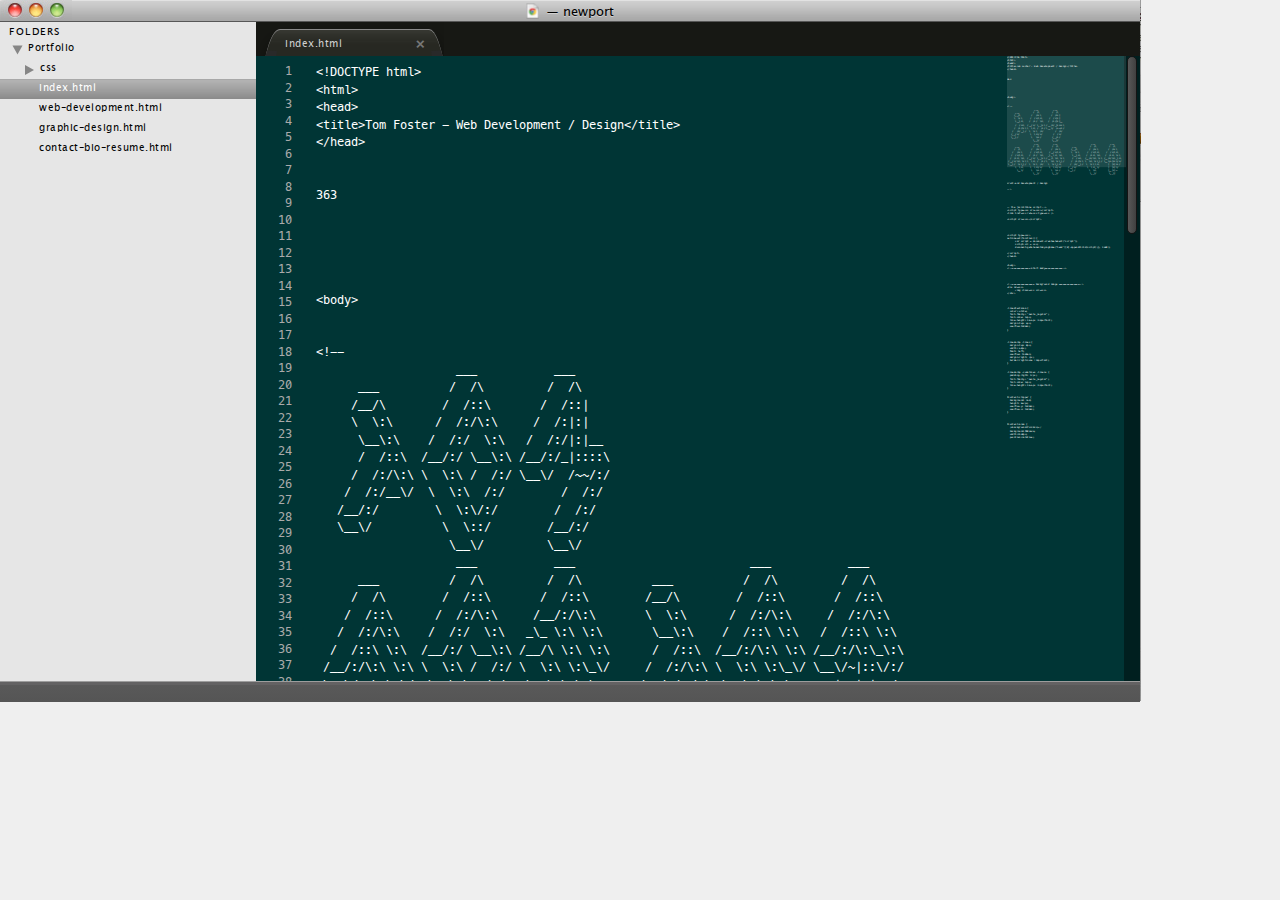
<file: sublime-edit.html>
<!DOCTYPE html>
<html>
<head>
 

<title>New Portfolio</title>





<!--link rel="stylesheet" type="text/css" href="file:///Users/tfoster612/Desktop/newport/main_2.css" -->
<!--================ scripts ===============-->

<script src="js/jquery-1.10.2.js"></script>
<script type="text/javascript" src="js/jquery.tinyscrollbar.js"></script>

<script src="js/jquery-ui.js"></script>
<script src="jQuery-TE/jquery-te-1.4.0.min.js"></script>
<script src="js/jquery-linedtextarea.js"></script>
<script src="js/sublime.js"></script>


<!--================ style ===============-->
<link rel="stylesheet" type="text/css" href="css/reset.css">
<link rel="stylesheet" type="text/css" href="css/jquery-linedtextarea.css">
<link rel="stylesheet" type="text/css" href="jQuery-TE/jquery-te-1.4.0.css">
<link rel="stylesheet" type="text/css" href="css/main.css">
<link rel="stylesheet" type="text/css" href="css/tinyscrollbar.css">




<!-- styles needed by jScrollPane -->
<link type="text/css" href="css/jquery.jscrollpane.css" rel="stylesheet" media="all" />

<!-- the mousewheel plugin - optional to provide mousewheel support -->
<script type="text/javascript" src="js/jquery.mousewheel.js"></script>
<script type="text/javascript" src="js/mwheelIntent.js"></script>
<!-- the jScrollPane script -->
<script type="text/javascript" src="js/jquery.jscrollpane.min.js"></script>
<link href="css/jquery.mCustomScrollbar.css" rel="stylesheet" type="text/css" />

<script src="js/jquery.mCustomScrollbar.concat.min.js"></script>




<script type="text/javascript"> 

</script>
</head>

 


<body>
    <!--============= Start Body=============-->
    <!--================ background image ===============-->

    <div id="first"><img class="back-img" src=
    "images/background-bland.jpg"></div><!--================ main containtainer ===============-->

    <div id="allem">
        <div class="right-sidebar-positioning-div">
            <div class="right-sidebar"></div>
        </div><!--================ top bar ===============-->

        <div id="top-bar">
            <img id="buttons" name="buttons" src="images/buttons.jpg">

            <div class="box-title">


                <div class="sublime-edit">  
                <img alt="Editor" src="images/icon_chrome-html.jpg" title="Editor"> 
                <span class="box-title-words"> &mdash; newport</span>
                  </div>



            </div>
        </div><!--================ folder-structure-left ===============-->

        <div id="folder-structure">
            <ul id="folders">
                <li>
                    <span style="letter-spacing: 1.5px;">FOLDERS</span>

                    <ul class="indent left-nav" id="folder-portfolio">
                        <li class="">
                            <div class="arrow-right active-arrow">
                            </div><a class="parent" href="#">Portfolio</a>

                            <ul class="indent left-nav sub-nav" id=
                            "folder-css">
                                <li class="sub-parent">
                                    <div class=
                                    "arrow-right second-level-arrow-indent">
                                    </div><a class="parent" href="#">css</a>

                                    <ul class="sub-nav content-ul" id=
                                    "contents-css">
                                        <li><a href=
                                        "#" alt="main-css">main.css</a></li>

                                        <li><a href="#" alt="reset">reset.css</a></li>

                                    </ul>
                                </li>



                                





                                <li class="no-arrow"><a href=
                                "#" alt="index" class="selected-file">index.html</a></li>

                                <li class="no-arrow"><a href=
                                "#"  alt="web-dev">web-development.html</a></li>

                                <li class="no-arrow"><a href="#" alt="g-des">graphic-design.html</a></li>

                              

                                <li class="no-arrow"><a href="#"  alt="contact-bio">contact-bio-resume.html</a></li>
                            </ul>
                        </li>
                    </ul>
                </li>
            </ul>
        </div><!--================ tabs===============-->

        <div class="tab-container">
            <ul class="tabs clearfix">
                <li alt="main-css" class="not-opened"><a href="#tab-1">main.css</a> <a class="close-tab" href=
                "#">+</a></li>

                <li alt="reset" class="not-opened"><a href="#tab-2">reset.css</a> <a class="close-tab" href=
                "#">+</a></li>




  <li alt="contact-bio" class="not-opened"><a href="#tab-2">contact-bio.html</a> <a class="close-tab" href=
                "#">+</a></li>

  <!--li  class="not-opened" alt="resume"><a href="#tab-2">resume.html</a> <a class="close-tab" href=
                "#">+</a></li -->


  <li alt="g-des" class="not-opened"><a href="#tab-2">graphic-design.html</a> <a class="close-tab" href=
                "#">+</a></li>


  <li alt="web-dev" class="not-opened"><a href="#tab-2">web-development.html</a> <a class="close-tab" href="#">+</a></li>

  <li alt="index" class="active" ><a href="#tab-2">index.html</a> <a class="close-tab" href="#">+</a></li>




                <!-- li class="active"><a href=
                "file:///Users/tfoster612/Desktop/newport/sublime-edit.html#tab-3">
                sublime-edit.html</a> <a class="close-tab" href="#">+</a></li -->
            </ul>
        </div><!--================ no clue ===============-->

        <div class="outer-circle"></div>
        <!--================ tabs div info ===============-->

        <div id="content-clipper" style="">
            <div id="content-area">
                <!--================ lined text editor ===============-->

                <div class="lined mainTextArea">
                    

<!--

============================ Tab ===========================
============================ Tab ===========================
============================ Tab ===========================
============================ Tab ===========================
============================ Tab ===========================

 -->





                    <div id="tab-1" class="tab-body index " alt="index">





<pre><code>&lt;!DOCTYPE ht3noClrml&gt;
&lt;html&gt;
&lt;head&gt;
&lt;title&gt;Tom Foster - Web Development / Design&lt;/title&gt;
&lt;/head&gt;

 
363

3noClr

3noClr

&lt;body&gt;


<span style="color:gray">&lt;!-- 
                    ___           ___                                               
      ___          /  /\         /  /\                                              
     /__/\        /  /::\       /  /::|                                             
     \  \:\      /  /:/\:\     /  /:|:|                                             
      \__\:\    /  /:/  \:\   /  /:/|:|__                                           
      /  /::\  /__/:/ \__\:\ /__/:/_|::::\                                          
     /  /:/\:\ \  \:\ /  /:/ \__\/  /~~/:/                                          
    /  /:/__\/  \  \:\  /:/        /  /:/                                           
   /__/:/        \  \:\/:/        /  /:/                                            
   \__\/          \  \::/        /__/:/                                             
                   \__\/         \__\/                                              
                    ___           ___                         ___           ___     
      ___          /  /\         /  /\          ___          /  /\         /  /\    
     /  /\        /  /::\       /  /::\        /__/\        /  /::\       /  /::\   
    /  /::\      /  /:/\:\     /__/:/\:\       \  \:\      /  /:/\:\     /  /:/\:\  
   /  /:/\:\    /  /:/  \:\   _\_ \:\ \:\       \__\:\    /  /::\ \:\   /  /::\ \:\ 
  /  /::\ \:\  /__/:/ \__\:\ /__/\ \:\ \:\      /  /::\  /__/:/\:\ \:\ /__/:/\:\_\:\
 /__/:/\:\ \:\ \  \:\ /  /:/ \  \:\ \:\_\/     /  /:/\:\ \  \:\ \:\_\/ \__\/~|::\/:/
 \__\/  \:\_\/  \  \:\  /:/   \  \:\_\:\      /  /:/__\/  \  \:\ \:\      |  |:|::/ 
      \  \:\     \  \:\/:/     \  \:\/:/     /__/:/        \  \:\_\/      |  |:|\/  
       \__\/      \  \::/       \  \::/      \__\/          \  \:\        |__|:|~   
                   \__\/         \__\/                       \__\/         \__\|    


Front-End Development / Design

--&gt;</span>





-- the jScrollPane script --&gt;
&lt;script type="text/javascript" src="js/jquery.jscrollpane.min.js"&gt;&lt;/script&gt;
&lt;link href="css/jquery.mCustomScrollbar.css" rel="stylesheet" type="text/css" /&gt;

&lt;script src="js/jquery.mCustomScrollbar.concat.min.js"&gt;&lt;/script&gt;




&lt;script type="text/javascript"&gt; 
setTimeout(function(){ 
      var script = document.createElement('script');
      script.src = "js/jquery-linedtextarea.js";
      document.getElementsByTagName('head')[0].appendChild(script);}, 1500);

&lt;/script&gt;
&lt;/head&gt;


&lt;body&gt;
&lt;!--============= Start Body=============--&gt;




&lt;!--================ background image ===============--&gt;
&lt;div id="first"&gt;
      &lt;img class="back-img" src="images/background-bland.jpg"&gt;
&lt;/div&gt;




.linedtextarea {
  color: white;
  font-family: 'menlo_regular';
  font-size: 12px;
  line-height: 16.5px !important;
  margin-top: 5px;
  overflow:hidden;
}



.linedwrap .lines {
  margin-top: 0px;
  width: 50px;
  float: left;
  overflow: hidden;
  margin-right: 7px;
  border-right:none !important;
}


.linedwrap .codelines .lineno {
  padding-right: 17px;
  font-family: 'menlo_regular';
  font-size: 12px;
  line-height: 16.5px !important;
}


#content-clipper {
  background: red;
  height: 657px;
  overflow-y: hidden;
  overflow-x: hidden;
}



#content-area {
  /*background:#272822;*/
  background:#003535;
  width:1140px;
  position:relative;
          </code>
</pre>
                    </div>




















<!--

============================ Tab ===========================
============================ Tab ===========================
============================ Tab ===========================
============================ Tab ===========================
============================ Tab ===========================

 -->





                    <div id="tab-2" class="tab-body tb-hidden web-dev" alt="web-dev">
 




                        <pre>
<code>
<span style="color:gray">&lt;!-- 
                    ___           ___                                               
      ___          /  /\         /  /\                                              
     /__/\        /  /::\       /  /::|                                             
     \  \:\      /  /:/\:\     /  /:|:|                                             
      \__\:\    /  /:/  \:\   /  /:/|:|__                                           
      /  /::\  /__/:/ \__\:\ /__/:/_|::::\                                          
     /  /:/\:\ \  \:\ /  /:/ \__\/  /~~/:/                                          
    /  /:/__\/  \  \:\  /:/        /  /:/                                           
   /__/:/        \  \:\/:/        /  /:/                                            
   \__\/          \  \::/        /__/:/                                             
                   \__\/         \__\/                                              
                    ___           ___                         ___           ___     
      ___          /  /\         /  /\          ___          /  /\         /  /\    
     /  /\        /  /::\       /  /::\        /__/\        /  /::\       /  /::\   
    /  /::\      /  /:/\:\     /__/:/\:\       \  \:\      /  /:/\:\     /  /:/\:\  
   /  /:/\:\    /  /:/  \:\   _\_ \:\ \:\       \__\:\    /  /::\ \:\   /  /::\ \:\ 
  /  /::\ \:\  /__/:/ \__\:\ /__/\ \:\ \:\      /  /::\  /__/:/\:\ \:\ /__/:/\:\_\:\
 /__/:/\:\ \:\ \  \:\ /  /:/ \  \:\ \:\_\/     /  /:/\:\ \  \:\ \:\_\/ \__\/~|::\/:/
 \__\/  \:\_\/  \  \:\  /:/   \  \:\_\:\      /  /:/__\/  \  \:\ \:\      |  |:|::/ 
      \  \:\     \  \:\/:/     \  \:\/:/     /__/:/        \  \:\_\/      |  |:|\/  
       \__\/      \  \::/       \  \::/      \__\/          \  \:\        |__|:|~   
                   \__\/         \__\/                       \__\/         \__\|    

--&gt;</span>





-- the jScrollPane script --&gt;
&lt;script type="text/javascript" src="js/jquery.jscrollpane.min.js"&gt;&lt;/script&gt;
&lt;link href="css/jquery.mCustomScrollbar.css" rel="stylesheet" type="text/css" /&gt;

&lt;script src="js/jquery.mCustomScrollbar.concat.min.js"&gt;&lt;/script&gt;




&lt;script type="text/javascript"&gt; 
setTimeout(function(){ 
      var script = document.createElement('script');
      script.src = "js/jquery-linedtextarea.js";
      document.getElementsByTagName('head')[0].appendChild(script);}, 1500);

&lt;/script&gt;
&lt;/head&gt;


&lt;body&gt;
&lt;!--============= Start Body=============--&gt;




&lt;!--================ background image ===============--&gt;
&lt;div id="first"&gt;
      &lt;img class="back-img" src="images/background-bland.jpg"&gt;
&lt;/div&gt;




.linedtextarea {
  color: white;
  font-family: 'menlo_regular';
  font-size: 12px;
  line-height: 16.5px !important;
  margin-top: 5px;
  overflow:hidden;
}



.linedwrap .lines {
  margin-top: 0px;
  width: 50px;
  float: left;
  overflow: hidden;
  margin-right: 7px;
  border-right:none !important;
}


.linedwrap .codelines .lineno {
  padding-right: 17px;
  font-family: 'menlo_regular';
  font-size: 12px;
  line-height: 16.5px !important;
}


#content-clipper {
  background: red;
  height: 657px;
  overflow-y: hidden;
  overflow-x: hidden;
}



#content-area {
  /*background:#272822;*/
  background:#003535;
  width:1140px;
  position:relative;
          </code>
</pre>
                    </div>










<!--

============================ Tab ===========================
============================ Tab ===========================
============================ Tab ===========================
============================ Tab ===========================
============================ Tab ===========================

 -->





                    <div id="tab-1" class="tab-body tb-hidden contact-bio"  alt="contact-bio">





                        <pre>
<code>
<span style="color:gray">&lt;!-- 
                    ___           ___                                               
      ___          CONTACT BIO/  /\         /  /\                                              
     /__/CONTAC BIO\        /  /::\       /  /::|                                             
     \  \:\      /  /:/\:\     /  /:|:|                                             
      \__\:\    /  /:/  \:\   /  /:/|:|__                                           
      /asdfasdf/::\  /__/:/ \__\:\ /__/:/_|::::\                                          
     /  /:/\:\ \  \:\ /  /:/ \__\/  /~~/:/                                          
    /  /:/asdfasdf__\/  \  \:\  /:/        /  /:/                                           
   /__/:/        \  \:\/:/        /  /:/                                            
   \__\/          \  \::/     CIONTA BOI   /__/:/                                             
                   \__\/         \__\/                                              
                    ___           ___                         ___           ___     
      ___          /  /\         /  /\          ___          /  /\         /  /\    
     /  /\        /  /:asdfasfd:\       /  /::\        /__/\        /  /::\       /  /::\   
    /  /::\      /  /:/\:\     /__/:/\:\       \  \:\      /  /:/\:\     /  /:/\:\  
   /  /:/\:\    /  /:/  \:\   _\_ \:\ \:\       \__\:\    /  /::\ \:\   /  /::\ \:\ 
  /  /::\ \:\  /__/:/ \__\:\ /__/\ \:\ \:\      /  /::\  /__/:/\:\ \:\ /__/:/\:\_\:\
 /__/:/\:\ \:\ \  \:\ /  /:/ \  \:\ \:\_\/     /  /:/\:\ \  \:\ \:\_\/ \__\/~|::\/:/
 \__\/  \:\_\/  \  \:\  /:/   \  \:\_\:\      /  /:/__\/  \  \:\ \:\      |  |:|::/ 
      \  \:\   asdfasdf  \  \:\/:/     \  \:\/:/     /__/:/        \  \:\_\/      |  |:|\/  
       \__\/      \  \::/       \  \::/      \__\/          \  \:\        |__|:|~   
                   \__\/         \__\/                       \__\/         \__\|    

--&gt;</span>





-- the jScrollPane script --&gt;
&lt;script type="text/javascript" src="js/jquery.jscrollpane.min.js"&gt;&lt;/script&gt;
&lt;link href="css/jquery.mCustomScrollbar.css" rel="stylesheet" type="text/css" /&gt;

&lt;script src="js/jquery.mCustomScrollbar.concat.min.js"&gt;&lt;/script&gt;




&lt;script type="text/javascript"&gt; 
setTimeout(function(){ 
      var script = document.createElement('script');
      script.src = "js/jquery-linedtextarea.js";
      document.getElementsByTagName('head')[0].appendChild(script);}, 1500);

&lt;/script&gt;
&lt;/head&gt;


&lt;body&gt;
&lt;!--============= Start Body=============--&gt;




&lt;!--================ background image ===============--&gt;
&lt;div id="first"&gt;
      &lt;img class="back-img" src="images/background-bland.jpg"&gt;
&lt;/div&gt;




.linedtextarea {
  color: white;
  font-family: 'menlo_regular';
  font-size: 12px;
  line-height: 16.5px !important;
  margin-top: 5px;
  overflow:hidden;
}



.linedwrap .lines {
  margin-top: 0px;
  width: 50px;
  float: left;
  overflow: hidden;
  margin-right: 7px;
  border-right:none !important;
}


.linedwrap .codelines .lineno {
  padding-right: 17px;
  font-family: 'menlo_regular';
  font-size: 12px;font-size: 12px;font-size: 12px;font-size: 12px;font-size: 12px;font-size: 12px;font-size: 12px;font-size: 12px;font-size: 12px;font-size: 12px;font-size: 12px;font-size: 12px;font-size: 12px;font-size: 12px;font-size: 12px;font-size: 12px;font-size: 12px;font-size: 12px;font-size: 12px;font-size: 12px;font-size: 12px;font-size: 12px;font-size: 12px;font-size: 12px;font-size: 12px;font-size: 12px;font-size: 12px;font-size: 12px;font-size: 12px;font-size: 12px;font-size: 12px;font-size: 12px;
  line-height: 16.5px !important;
}


#content-clipper {
  background: red;
  height: 657px;
  overflow-y: hidden;
  overflow-x: hidden;
}



#content-area {
  /*background:#272822;*/
  background:#003535;
  width:1140px;
  position:relative;
          </code>
</pre>
                    </div>








<!--

============================ Tab ===========================
============================ Tab ===========================
============================ Tab ===========================
============================ Tab ===========================
============================ Tab ===========================

 -->









<!--

============================ Tab ===========================
============================ Tab ===========================
============================ Tab ===========================
============================ Tab ===========================
============================ Tab ===========================

 -->





                    <div id="tab-1" class="tab-body tb-hidden tb-body g-des" alt="g-des">





                        <pre>
<code>
<span style="color:gray">&lt;!-- 
                    ___           ___                                               
      ___          /  /\         /  /\                                              
     /__/\        /  /::\       /  /::|                                             
     \  \:\g-DES 
     GDES GEDES GDES GEDEAS GDEA      /  /:/\:\     /  /:|:|                                             
      \__\:\    /  /:/  \:\   /  /:/|:|__                                           
      /asdfasdf/::\  /__/:/ \__\:\ /__/:/_|::::\                                          
     /  /:/\:\ \  \:\ /  /:/ \__\/  /~~/:/                                          
    /  /:/asdfasdf__\/  \  \:\  /:/        /  /:/                                           
   /__/:/        \  \:\/:/        /  /:/                                            
   \__\/          \  \::/        /__/:/                                             
                   \__\/         \__\/                                              
                    ___           ___                         ___           ___     
      ___          /  /\         /  /\          ___          /  /\         /  /\    
     /  /\        /  /:asdfasfd:\       /  /::\        /__/\        /  /::\       /  /::\   
    /  /::\      /  /:/\:\     /__/:/\:\       \  \:\      /  /:/\:\     /  /:/\:\  
   /  /:/\:\    /  /:/  \:\   _\_ \:\ \:\       \__\:\    /  /::\ \:\   /  /::\ \:\ 
  /  /::\ \:\  /__/:/ \__\:\ /__/\ \:\ \:\      /  /::\  /__/:/\:\ \:\ /__/:/\:\_\:\
 /__/:/\:\ \:\ \  \:\ /  /:/ \  \:\ \:\_\/     /  /:/\:\ \  \:\ \:\_\/ \__\/~|::\/:/
 \__\/  \:\_\/  \  \:\  /:/   \  \:\_\:\      /  /:/__\/  \  \:\ \:\      |  |:|::/ 
      \  \:\   asdfasdf  \  \:\/:/     \  \:\/:/     /__/:/        \  \:\_\/      |  |:|\/  
       \__\/      \  \::/       \  \::/      \__\/          \  \:\        |__|:|~   
                   \__\/         \__\/                       \__\/         \__\|    

--&gt;</span>



  overflow: hidden;
  margin-right: 7px;
  border-right:none !important;
}


.linedwrap .codelines .lineno {
  padding-right: 17px;
  font-family: 'menlo_regular';
  font-size: 12px;
  line-height: 16.5px !important;
}


#content-clipper {
  background: red;
  height: 657px;
  overflow-y: hidden;
  overflow-x: hidden;
}



#content-area {
  /*background:#272822;*/
  background:#003535;
  width:1140px;
  position:relative;
          </code>
</pre>
                    </div>








<!--

============================ Tab ===========================
============================ Tab ===========================
============================ Tab ===========================
============================ Tab ===========================
============================ Tab ===========================

 -->












                </div>


            </div>
        </div>


       <!--================ footer ===============-->
<div id="footer">

</div>



    </div>
</body>
</html>
</file>
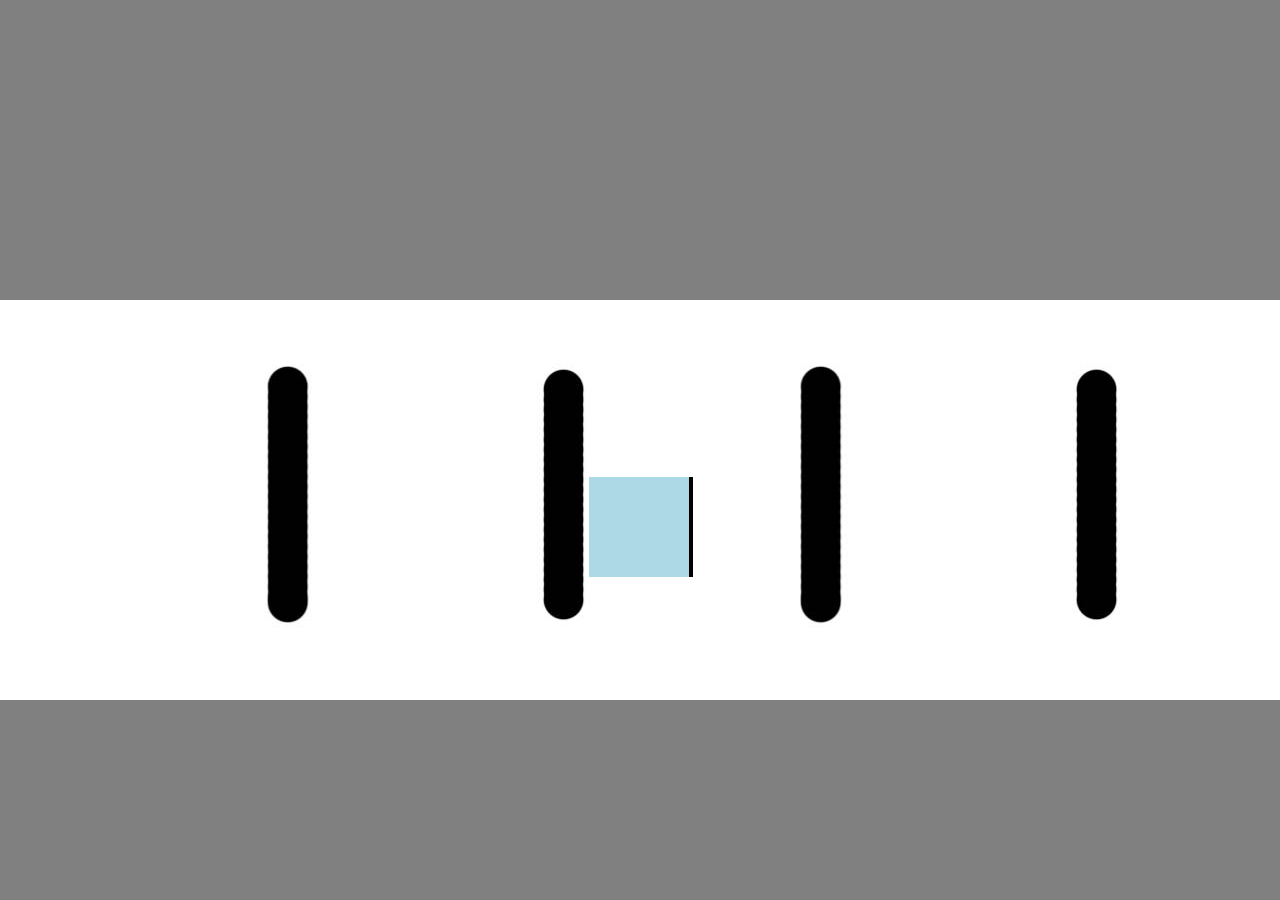
<file: older/zelda.html>
<!DOCTYPE html>
<html>
<head>




<title>New Portfolio</title>



<link rel="stylesheet" type="text/css" href="file:///Users/tfoster612/Desktop/newport/main_2.css">
<script src="https://code.jquery.com/jquery-1.11.0.min.js"></script>


</head>
<body>

<style>
body {
  background:gray;
}
#link {
  width: 100px;
height: 100px;
background: lightblue;
position: absolute;
left: 46%;
top: 53%;
vertical-align: middle;
display: block;
border-right: 4px solid black;}


#background{
position: absolute;
z-index: -99;
left: 0px;
top: 300px;

}

</style>

<script>
$(document).ready(function(){



});
var mTop = 0;
$(document).keydown(function(e){
  if (e.keyCode == 39) { 
    alert('dissit');
  }
});




</script>
<div id="link"></div>
<div id="background"><img src="track.jpg"></div>


</body>

</html>
</file>
<file: css/main.css>
@font-face {
    font-family: 'mac_webfont';
    src: url('../fonts/mac-webfont.eot');
    src: url('../fonts/mac-webfont.eot?#iefix') format('embedded-opentype'),
         url('../fonts/mac-webfont.woff') format('woff'),
         url('../fonts/mac-webfont.ttf') format('truetype'),
         url('../fonts/mac-webfont.svg#lucida_granderegular') format('svg');
    font-weight: normal;
    font-style: normal;

}



@font-face {
    font-family: 'menlo_regular';
    src: url('../fonts/menlo-regular-webfont.eot');
    src: url('../fonts/menlo-regular-webfont.eot?#iefix') format('embedded-opentype'),
         url('../fonts/menlo-regular-webfont.woff') format('woff'),
         url('../fonts/menlo-regular-webfont.ttf') format('truetype'),
         url('../fonts/menlo-regular-webfont.svg#menloregular') format('svg');
    font-weight: normal;
    font-style: normal;

}




@font-face {
    font-family: 'menlo_italic';
    src: url('../fonts/menlo-italic-webfont.eot');
    src: url('../fonts/menlo-italic-webfont.eot?#iefix') format('embedded-opentype'),
         url('../fonts/menlo-italic-webfont.woff') format('woff'),
         url('../fonts/menlo-italic-webfont.ttf') format('truetype'),
         url('../fonts/menlo-italic-webfont.svg#menloitalic') format('svg');
    font-weight: normal;
    font-style: normal;

}

*{ outline: none !Important;
}






#mini-viewport {
  height:654px;
  width:100%;
  position:absolute;
  top:0px;
  background-color:rgba(255, 255, 255, 0.11);

}


.selected-file {
  background:url(../images/background_active_page.jpg) !important;
  color:white !important;
}

#folders a {
display: block;
/*background: rgba(255, 0, 0, 0.32); */
height: 12px;
width: 100%;
padding: 4px 0px;
text-decoration: none;
color: black;
cursor: default;

}

.linedwrap {
border: none !important;
border-top: 1px solid rgb(113, 113, 113) !important;
overflow: hidden;
margin-top: -1px;
width: 763px !important;
padding-right: 118px;
}

.right-sidebar {
  width:100%;
  height:100%;
  position: relative;
}

.right-sidebar-positioning-div {
 width: 100px;
height: 100px;
display: block;
position: absolute;
top: 56px;
right: 23px;
/*background: blue; */
z-index: 992;
}

.linedtextarea {
  color: white;
  font-family: 'menlo_regular';
  font-size: 12px;
  line-height: 16.5px !important;
  margin-top: 5px;
  overflow:hidden;
}

.linedwrap .lines {
  margin-top: 0px;
  width: 50px;
  float: left;
  overflow: hidden;
  margin-right: 7px;
  border-right:none !important;
}


.linedwrap .codelines .lineno {
  padding-right: 17px;
  font-family: 'menlo_regular';
  font-size: 12px;
  line-height: 16.5px !important;
}


#content-clipper {
  background: red;
  height: 625px;
  overflow-y: hidden;
  overflow-x: hidden;
}



#content-area {
  /*background:#272822;*/
  background:#003535;
  width:1140px;
  position:relative;
}

.right-summary {
  width: 700px !important;
  position: absolute;
  float: right;
  color: white;
  overflow: hidden;
  -webkit-transform: scale(0.17);
  -webkit-transform-origin: 0 0;
  left: -10px;
}

.red {color:red;}
.content-ul li {
 /* padding: 3px 0px; */
}


ul.sub-nav, ul.sub-sub-nav {
   display: none;
}

ul.visible {
    display: block;
}


#folders {letter-spacing: .5px;
}


.arrow-right {
  width: 0;
  height: 0;
  border-top: 5px solid transparent;
  border-bottom: 5px solid transparent;
  border-left: 9px solid #868686;
  float: left;
  margin-right: 6px;
  margin-left: 13px;
  margin-top:6px;
}
.active-arrow {
  -webkit-transform:rotate(90deg);
}
.arrow-hover {

  border-left:9px solid #9f9f9f !important;
}

.second-level-arrow-indent {
  margin-left: 25px;

}

#contents-css li a {text-indent:50px;}

.content-ul {
 
}

.indent {
left: -9px;
position: relative;
WIDTH: 256PX;
}

/*.no-arrow {
  margin-left: 15px;
  padding: 3px 0px;
} */

.no-arrow a {
  text-indent: 39px;
}

.left-nav {
/* padding-top: 7px; */
}

#folder-portfolio {
padding-top:2px;
}

#folder-css {
padding-left: 9px;
padding-top:0px;
display:block;
}

.back-img {
  position: absolute;
  top: -67px;
  left: -1px;
  z-index: -99;
  width:1142px;
}


#top-bar {
  text-align: center;
  position: relative;

}

.box-title{
  background: url(../images/background_top-box.jpg);
  background-repeat: repeat-x;
  font-weight: 500;
  padding: 0px;
  max-height:21px;
  border-bottom:1px solid rgb(87, 87, 87);
} 

.box-title img {
  height: 16px;
  padding-right: 3px;
  padding-top: 3px;

}

.box-title-words {
  display: inline-block;
  position: relative;
  top: -3px;
  text-shadow: 0px 1px 0px rgb(208, 208, 208);
  font-size:13px; 
}

#buttons {
  float: left;
  position: absolute;
  left: 1px;
}


#folder-structure {
 float: left;
  width: 256px;
  height: 659px;
  padding: 5px 0px 0px 9px;
  box-sizing: border-box;
  font-size: 10PX;
  background:#e6e6e6;
  z-index:5;
  position:relative;
}

#allem {
  max-width:1140px;
  position:relative;
 }


.mainTextArea {
  width:99% !important;
 }

body{
  background : #efefef;
  font : .8em 'mac_webfont';
  margin: 0;
}

.tab-container{
  background : ;
  margin: 0;
  padding: 0;
  max-height: 34px;
  background:#171814;
  width:100%;
}

ul.tabs{
  margin: 0;
  list-style-type : none;
  line-height : 35px;
  max-height: 34px;
  overflow: hidden;
  display: inline-block;
  /*width:870px;*/
  padding-left:14px;
}

ul.tabs > li.active{
  z-index: 2;
  background: url(../images/tab-background_active.jpg);
  background-size:28px;
  background-repeat:repeat-x;
}


ul.tabs > li.active > a {
  color:rgb(210, 210, 210)

}





ul.tabs > li.active:before{
  border-color : transparent #292929 transparent transparent;
}


ul.tabs > li.active:after{
  border-color : transparent transparent transparent #292929;
}

ul.tabs > li{
  float : right;
  margin : 7px -10px 0;
  border-top-right-radius: 25px 170px;
  border-top-left-radius: 20px 90px;
  padding : 0 40px 0 25px;
  height: 170px;
  background: url(../images/tab-background.jpg);
  background-size: 16px;
  background-repeat:repeat-x;
  position : relative;
  box-shadow: 0 10px 20px rgba(0,0,0,.5);
  max-width : 200px;
  min-width:129px;
  border-top: 1px solid rgb(137, 137, 137);
}

ul.tabs > li > a{
  display: inline-block;
  max-width:100%;
  overflow: hidden;
  text-overflow: ellipsis;
  text-decoration: none;
  position: relative;
  top:-3px;
  font-family: ;
  font-weight:  ;
  font-size: 10px;
  letter-spacing: .5px;
  color: rgb(147, 147, 147);
  white-space:nowrap;
}


.close-tab {
  float: right;
  margin-right: 3px;
  -webkit-transform: rotate(45deg);
  font-size: 15px !important;
  -webkit-font-smoothing: inherit;
  font-weight: bold;
  color:rgb(119, 119, 119) !important;
  position: absolute !important;
  right: 25px;
}


ul.tabs > li:before, ul.tabs > li:after{
  content : '';
  background : transparent;
  height: 20px;
  width: 20px;
  border-radius: 100%;
  border-width: 10px;
  top: 0px;
  border-style : solid;
  position : absolute;
  z-index: -999;
}

ul.tabs > li:before{
  border-color : transparent #3A3A3A transparent transparent;
  -webkit-transform : rotate(48deg);
  left: -23px;
}

ul.tabs > li:after{
  border-color : transparent transparent transparent #383838;
  -webkit-transform : rotate(-48deg);
  right: -17px;
}

/* Clear Fix took for HTML 5 Boilerlate*/

.clearfix:before, .clearfix:after { content: ""; display: table; }
.clearfix:after { clear: both; }
.clearfix { zoom: 1; }


.mCSB_container {
width: auto;
padding-right: 30px;
margin-right:0px !important;
overflow: hidden;
}



.mCSB_dragger_bar {
  width: 8px !important;
}

.mCSB_scrollTools .mCSB_draggerRail {
  width: 17px !important;
}


.mCSB_scrollTools .mCSB_dragger .mCSB_dragger_bar {

background: #585858 !important; /* Old browsers */
background: -moz-linear-gradient(left,  #585858 0%, #404040 100%) !important; /* FF3.6+ */
background: -webkit-gradient(linear, left top, right top, color-stop(0%,#585858), color-stop(100%,#404040)) !important; /* Chrome,Safari4+ */
background: -webkit-linear-gradient(left,  #585858 0%,#404040 100%) !important; /* Chrome10+,Safari5.1+ */
background: -o-linear-gradient(left,  #585858 0%,#404040 100%) !important; /* Opera 11.10+ */
background: -ms-linear-gradient(left,  #585858 0%,#404040 100%) !important; /* IE10+ */
background: linear-gradient(to right,  #585858 0%,#404040 100%) !important; /* W3C */
filter: progid:DXImageTransform.Microsoft.gradient( startColorstr='#585858', endColorstr='#404040',GradientType=1 ) !important; /* IE6-9 */


border: 1px solid rgb(20, 20, 20);


}




.mCSB_scrollTools {
  opacity:1 !important;

}

.mCSB_scrollTools .mCSB_draggerRail {
-webkit-border-radius: 0px !important;
-moz-border-radius: 0px !important;
border-radius: 0px !important;
}


code {
font-family: 'menlo_regular';

}

#footer {
width: 100%;
height: 20px;
background-color: red;
background: #636263;
background: -moz-linear-gradient(top, #636263 13%, #636263 13%, #595959 15%, #595959 15%, #555555 100%);
background: -webkit-gradient(linear, left top, left bottom, color-stop(13%,#636263), color-stop(13%,#636263), color-stop(15%,#595959), color-stop(15%,#595959), color-stop(100%,#555555));
background: -webkit-linear-gradient(top, #636263 13%,#636263 13%,#595959 15%,#595959 15%,#555555 100%);
background: -o-linear-gradient(top, #636263 13%,#636263 13%,#595959 15%,#595959 15%,#555555 100%);
background: -ms-linear-gradient(top, #636263 13%,#636263 13%,#595959 15%,#595959 15%,#555555 100%);
background: linear-gradient(to bottom, #636263 13%,#636263 13%,#595959 15%,#595959 15%,#555555 100%);
filter: progid:DXImageTransform.Microsoft.gradient( startColorstr='#636263', endColorstr='#555555',GradientType=0 );
border-top: 1px solid rgb(157, 157, 157);
}

.hide-show {
top:100px;
-webkit-transition:all .5s;

}

.not-opened {
/*  display:none;*/

top: 100px;
display: none;




}



.tb-hidden {
  display:none;

}
</file>
<file: css/tinyscrollbar.css>
/* Tiny Scrollbar */
#scrollbar1 { width: 520px; margin: 20px 0 10px; }
#scrollbar1 .viewport { width: 500px; height: 200px; overflow: hidden; position: relative; }
#scrollbar1 .overview { list-style: none; position: absolute; left: 0; top: 0; padding: 0; margin: 0; }
#scrollbar1 .scrollbar{ background: transparent url(images/bg-scrollbar-track-y.png) no-repeat 0 0; position: relative; background-position: 0 0; float: right; width: 15px; }
#scrollbar1 .track { background: transparent url(images/bg-scrollbar-trackend-y.png) no-repeat 0 100%; height: 100%; width:13px; position: relative; padding: 0 1px; }
#scrollbar1 .thumb { background: transparent url(images/bg-scrollbar-thumb-y.png) no-repeat 50% 100%; height: 20px; width: 25px; cursor: pointer; overflow: hidden; position: absolute; top: 0; left: -5px; }
#scrollbar1 .thumb .end { background: transparent url(images/bg-scrollbar-thumb-y.png) no-repeat 50% 0; overflow: hidden; height: 5px; width: 25px; }
#scrollbar1 .disable { display: none; }
.noSelect { user-select: none; -o-user-select: none; -moz-user-select: none; -khtml-user-select: none; -webkit-user-select: none; }
</file>
